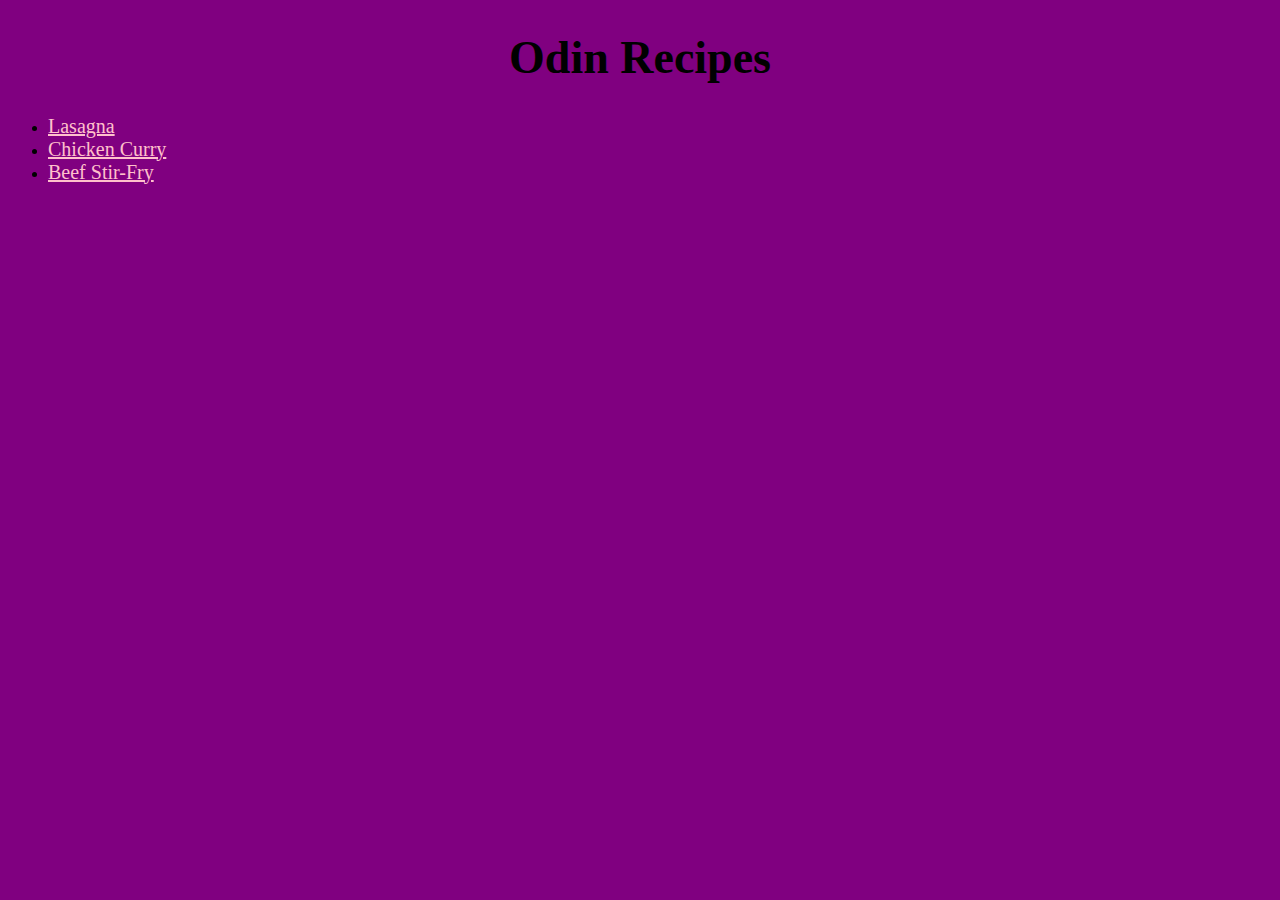
<file: index.html>
<!DOCTYPE html>
<html lang="en">
<head>
    <meta charset="UTF-8">
    <meta name="viewport" content="width=device-width, initial-scale=1.0">
    <title id="title">Odin Recipes</title>
    <link rel="stylesheet" href="style.css">
</head>
<body>
    <h1>Odin Recipes</h1>
    <ul>
        <li><a id="recipe" class="lasagna" href="./recipes/lasagna.html">Lasagna</a></li>
        <li><a id="recipe" class="chicken-curry" href="./recipes/chickencurry.html">Chicken Curry</a></li>
        <li><a id="recipe" class="beef-stir-fry" href="./recipes/beefstirfry.html">Beef Stir-Fry</a></li>
</body>
</html>
</file>
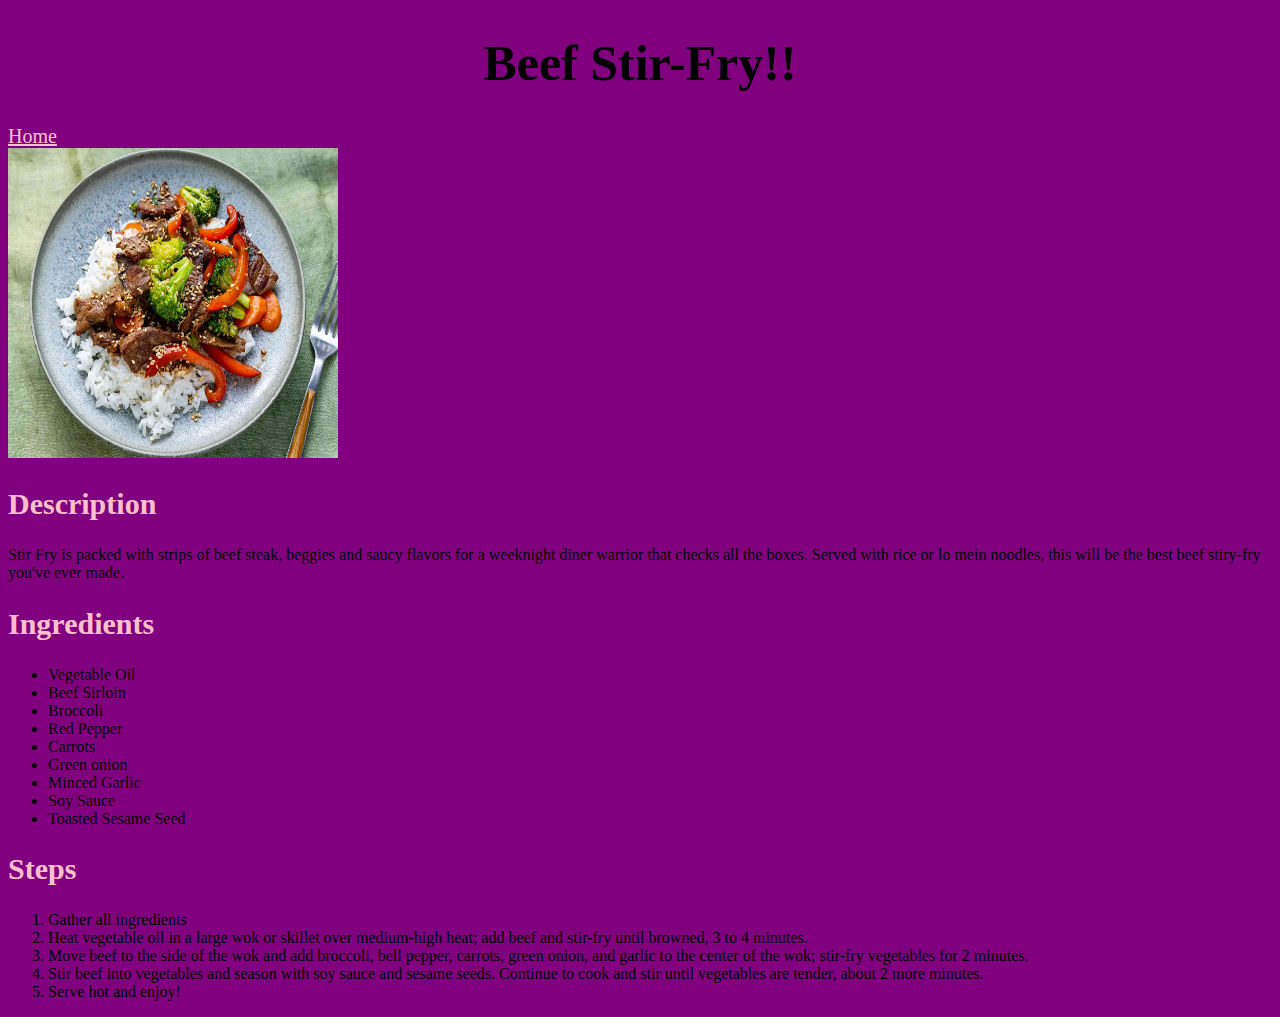
<file: recipes/beefstirfry.html>
<!DOCTYPE html>
<html lang="en">
<head>
    <meta charset="UTF-8">
    <meta name="viewport" content="width=device-width, initial-scale=1.0">
    <title>Beef Stir-Fry</title>
    <link rel="stylesheet" href="style.css">
</head>
<body>
    <section>
        <h1>Beef Stir-Fry!!</h1>
    </section>

    <section>
        <a class="home" href="../index.html">Home<a>
    </section>

    <section>
    <img id="foodimg" src="../images/beefstirfry.jpg" alt="Picture of Beef Stir-Fry" height="310" width="330">
    <h2>Description</h2>
    <p id="description">Stir Fry is packed with strips of beef steak, beggies and saucy flavors for a weeknight diner warrior that checks all the boxes. Served with rice or lo mein noodles, this will be the best beef stiry-fry you've ever made.</p>
    <h2>Ingredients</h2>
    <ul>
        <li>Vegetable Oil</li>
        <li>Beef Sirloin</li>
        <li>Broccoli</li>
        <li>Red Pepper</li>
        <li>Carrots</li>
        <li>Green onion</li>
        <li>Minced Garlic</li>
        <li>Soy Sauce</li>
        <li>Toasted Sesame Seed</li>
    </ul>
    <h2>Steps</h2>
    <ol>
        <li>Gather all ingredients</li>
        <li>Heat vegetable oil in a large wok or skillet over medium-high heat; add beef and stir-fry until browned, 3 to 4 minutes.</li>
        <li>Move beef to the side of the wok and add broccoli, bell pepper, carrots, green onion, and garlic to the center of the wok; stir-fry vegetables for 2 minutes.</li>
        <li>Stir beef into vegetables and season with soy sauce and sesame seeds. Continue to cook and stir until vegetables are tender, about 2 more minutes.</li>
        <li>Serve hot and enjoy!</li>
</section>

</body>
</html>
</file>
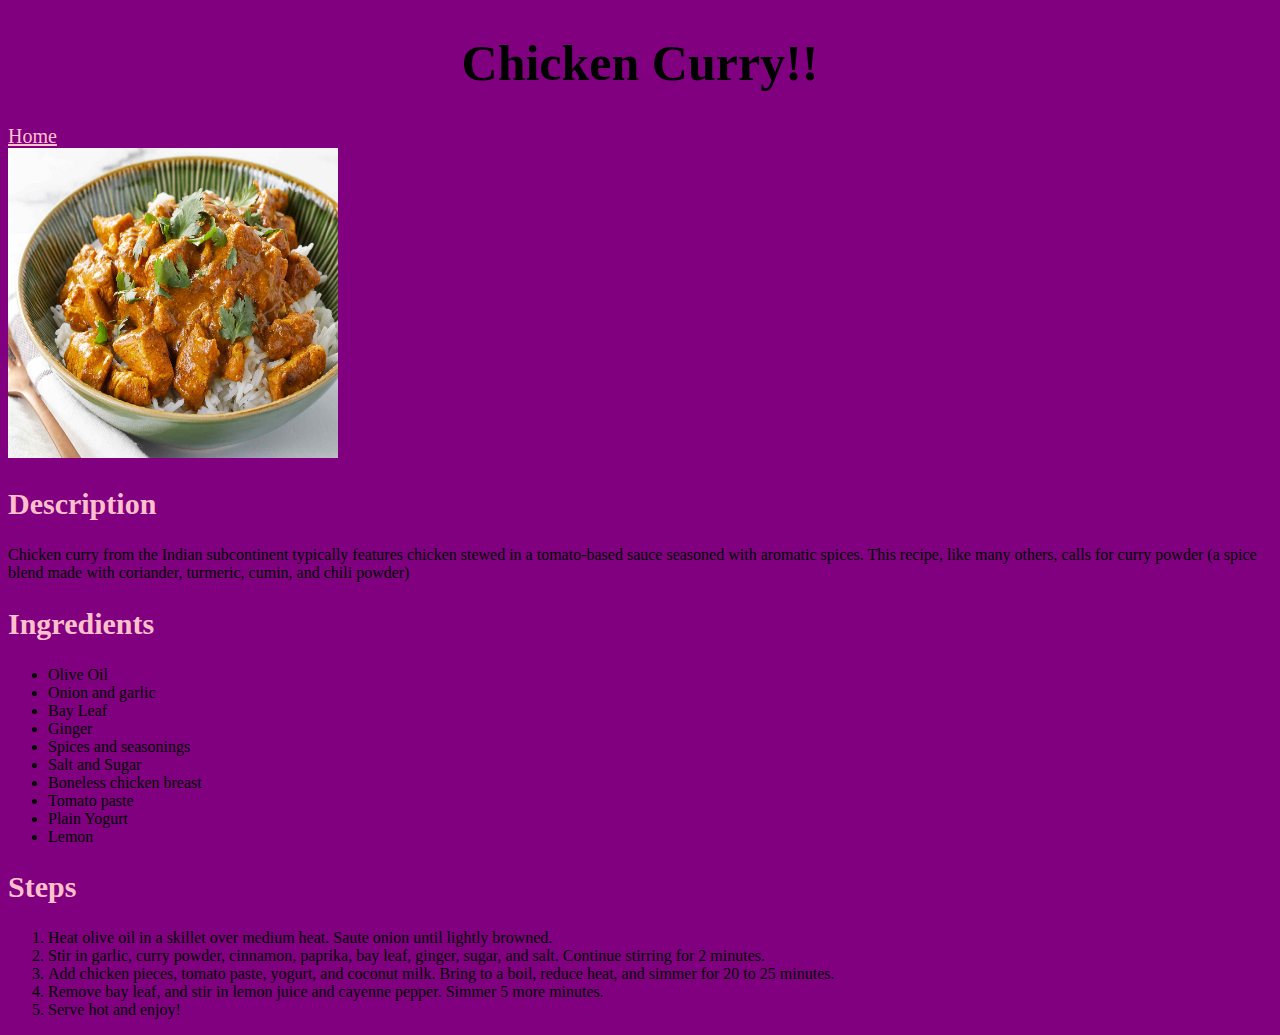
<file: recipes/chickencurry.html>
<!DOCTYPE html>
<html lang="en">
<head>
    <meta charset="UTF-8">
    <meta name="viewport" content="width=device-width, initial-scale=1.0">
    <title>Chicken Curry</title>
    <link rel="stylesheet" href="style.css">
</head>
<body>
    <section>
        <h1>Chicken Curry!!</h1>
    </section>

    <section>
        <a class="home" href="../index.html">Home<a>
    </section>

    <section>
    <img id="foodimg" src="../images/chickencurry.jpg" alt="Picture of Chicken Curry" height="310" width="330">
    <h2>Description</h2>
    <p id="description">Chicken curry from the Indian subcontinent typically features chicken stewed in a tomato-based sauce seasoned with aromatic spices. This recipe, like many others, calls for curry powder (a spice blend made with coriander, turmeric, cumin, and chili powder)</p>
    <h2>Ingredients</h2>
    <ul>
        <li>Olive Oil</li>
        <li>Onion and garlic</li>
        <li>Bay Leaf</li>
        <li>Ginger</li>
        <li>Spices and seasonings</li>
        <li>Salt and Sugar</li>
        <li>Boneless chicken breast</li>
        <li>Tomato paste</li>
        <li>Plain Yogurt</li>
        <li>Lemon</li>
    </ul>
    <h2>Steps</h2>
    <ol>
        <li>Heat olive oil in a skillet over medium heat. Saute onion until lightly browned.</li>
        <li>Stir in garlic, curry powder, cinnamon, paprika, bay leaf, ginger, sugar, and salt. Continue stirring for 2 minutes.</li>
        <li>Add chicken pieces, tomato paste, yogurt, and coconut milk. Bring to a boil, reduce heat, and simmer for 20 to 25 minutes.</li>
        <li>Remove bay leaf, and stir in lemon juice and cayenne pepper. Simmer 5 more minutes.</li>
        <li>Serve hot and enjoy!</li>
</section>

</body>
</html>
</file>
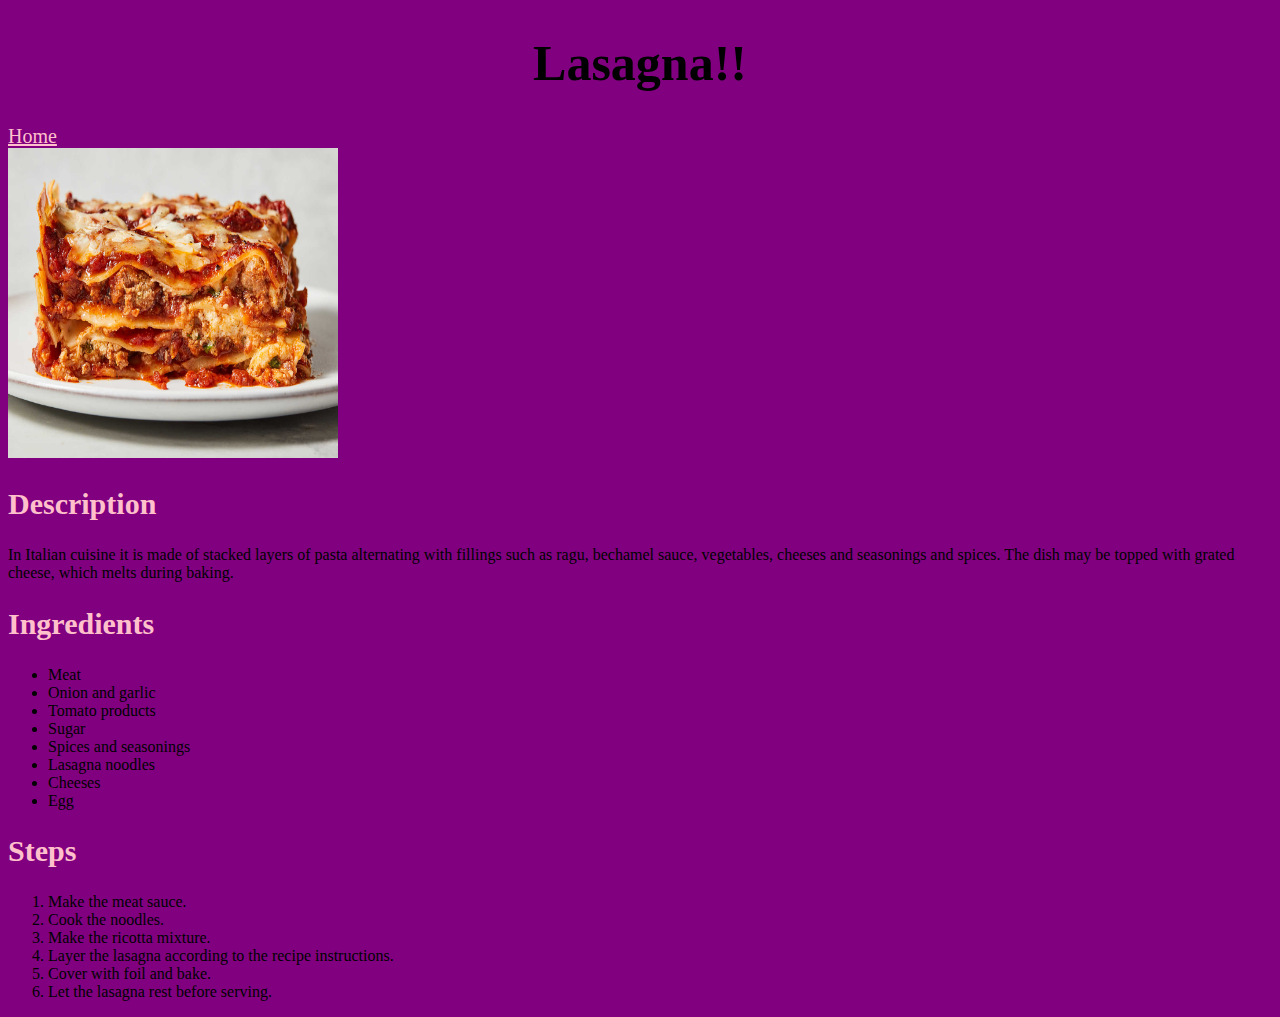
<file: recipes/lasagna.html>
<!DOCTYPE html>
<html lang="en">
<head>
    <meta charset="UTF-8">
    <meta name="viewport" content="width=device-width, initial-scale=1.0">
    <title>Lasagna</title>
    <link rel="stylesheet" href="style.css">
</head>
<body>
    <section>
        <h1>Lasagna!!</h1>
    </section>

    <section>
        <a class="home" href="../index.html">Home<a>
    </section>

    <section>
    <img id="foodimg" src="../images/lasagna.jpg" alt="Picture of Lasagna" height="310" width="330">
    <h2>Description</h2>
    <p id="description">In Italian cuisine it is made of stacked layers of pasta alternating with fillings such as ragu, bechamel sauce, vegetables, cheeses and seasonings and spices. The dish may be topped with grated cheese, which melts during baking.</p>
    <h2>Ingredients</h2>
    <ul>
        <li>Meat</li>
        <li>Onion and garlic</li>
        <li>Tomato products</li>
        <li>Sugar</li>
        <li>Spices and seasonings</li>
        <li>Lasagna noodles</li>
        <li>Cheeses</li>
        <li>Egg</li>
    </ul>
    <h2>Steps</h2>
    <ol>
        <li>Make the meat sauce.</li>
        <li>Cook the noodles.</li>
        <li>Make the ricotta mixture.</li>
        <li>Layer the lasagna according to the recipe instructions.</li>
        <li>Cover with foil and bake.</li>
        <li>Let the lasagna rest before serving.</li>
</section>

</body>
</html>
</file>
<file: style.css>
body {
    background: purple;
}


h1 {
    text-align: center;
    font-size: 46px;
    font-weight: 200px;
    font-family: Georgia;
}

#recipe {
    font-family: Georgia;
    font-size: 20px;
    color: pink
}
</file>
<file: recipes/style.css>
body {
    background: purple;
    font-family: Georgia, 'Times New Roman', Times, serif
}

.home {
    font-family: Georgia;
    font-size: 20px;
    color: pink
}

h1 {
    font-size: 50px;
    text-align: center;
}

h2, h3 {
    font-size: 30px;
    color: pink
}

#description {
    font-weight: 500;
}

p
ol
ul {
    color: white;
}
</file>
